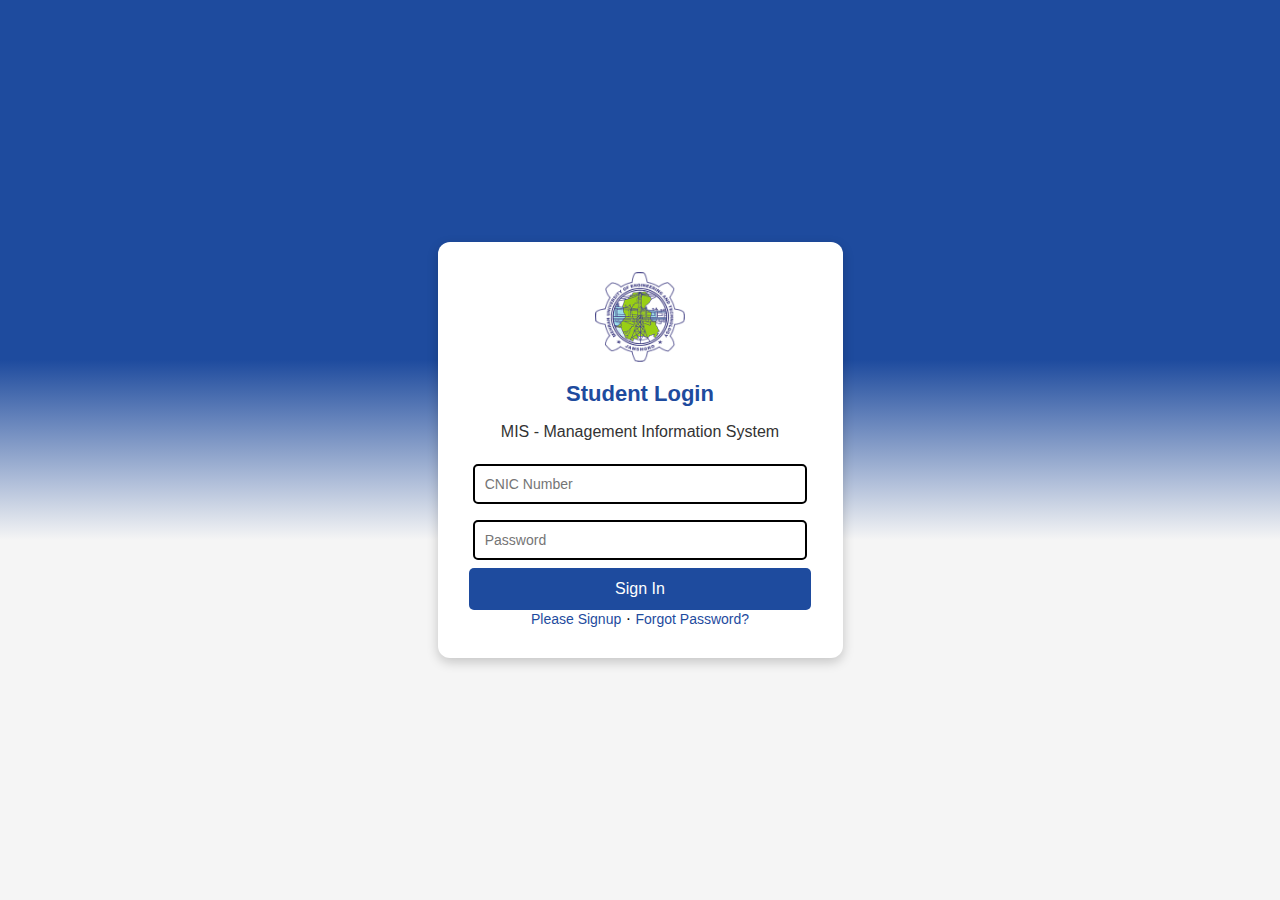
<file: index.html>
<!-- index.html -->
<!DOCTYPE html>
<html lang="en">
<head>
    <meta charset="UTF-8">
    <meta name="viewport" content="width=device-width, initial-scale=1.0">
    <title>Student Login - MIS Portal</title>
    <link rel="shortcut icon" href="icon.png" type="image/x-icon">
    <link rel="stylesheet" href="style.css">
    <script defer src="script.js"></script>
</head>
<body>
    <div class="login-container">
        <div class="login-box">
            <img src="muet logo.png" alt="MUET Logo" class="logo">
            <h2>Student Login</h2>
            <p>MIS - Management Information System</p>
            <input type="text" id="cnic" placeholder="CNIC Number">
            <input type="password" id="password" placeholder="Password">
            <button onclick="login()">Sign In</button>
            <div class="links">
                <a href="#">Please Signup</a> · <a href="#">Forgot Password?</a>
            </div>
        </div>
    </div>
</body>
</html>
</file>
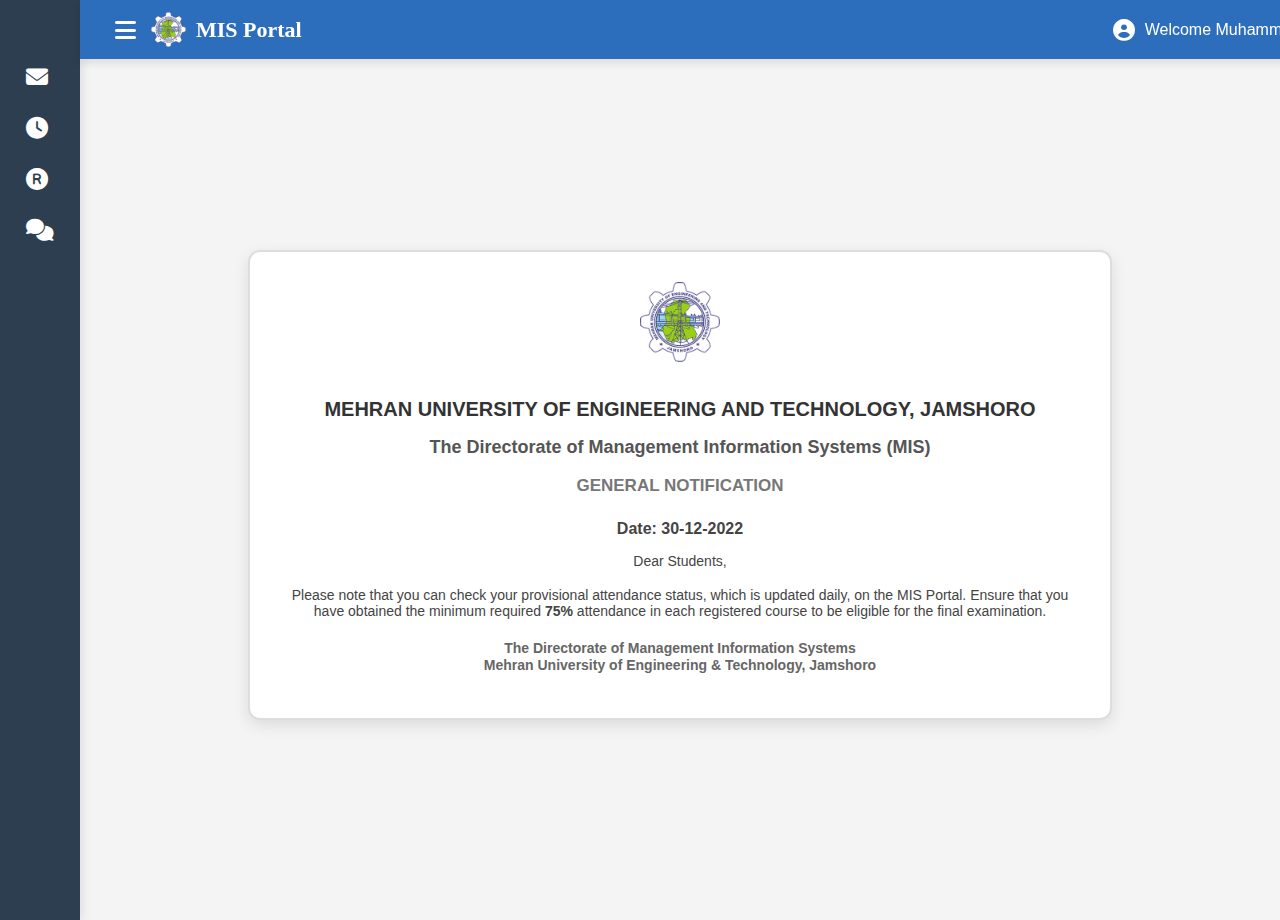
<file: home.html>
<!DOCTYPE html>
<html lang="en">
<head>
    <meta charset="UTF-8">
    <meta name="viewport" content="width=device-width, initial-scale=1.0">
    <title>MIS Portal - Home</title>
    <link rel="shortcut icon" href="icon.png" type="image/x-icon">
    <link rel="stylesheet" href="home.css">
    <link rel="stylesheet" href="https://cdnjs.cloudflare.com/ajax/libs/font-awesome/6.4.2/css/all.min.css">
</head>
<body>

    <!-- Sidebar -->
    <div class="sidebar">
        <div class="logo">
            
        </div>
        <ul class="menu">
            <li><i class="fa fa-envelope"></i></li>
            <li><i class="fa fa-clock"></i></li>
            <li><i class="fa fa-registered"></i></li>
            <li><i class="fa fa-comments"></i></li>
        </ul>
    </div>

    <!-- Main Content -->
    <div class="main-content">

        <!-- Header -->
        <div class="header">
            <div class="h-tab">
            <div class="menu-icon">
                <i class="fa fa-bars"></i>
                <div class="portal-title">
                    <img src="muet logo.png" alt="MIS Portal Logo">
                    <span>MIS Portal</span>
                </div>
            </div>
            </div>
            <div class="user-info">
                <i class="fa fa-user-circle"></i>
                <span>Welcome Muhammad</span>
            </div>
        </div>

        <!-- Notification Content -->
        <div class="content">
            <div class="notification-card">
                <img src="muet logo.png" class="notification-logo" alt="MUET Logo">
                <h2>MEHRAN UNIVERSITY OF ENGINEERING AND TECHNOLOGY, JAMSHORO</h2>
                <h3>The Directorate of Management Information Systems (MIS)</h3>
                <h4>GENERAL NOTIFICATION</h4>
                <p class="date">Date: 30-12-2022</p>
                <p>
                    Dear Students,<br><br>
                    Please note that you can check your provisional attendance status, which is updated daily, 
                    on the MIS Portal. Ensure that you have obtained the minimum required <strong>75%</strong> 
                    attendance in each registered course to be eligible for the final examination.
                </p>
                <p class="footer">
                    The Directorate of Management Information Systems<br>
                    Mehran University of Engineering & Technology, Jamshoro
                </p>
            </div>
        </div>

    </div>

</body>
</html>
</file>
<file: style.css>
/* General Styling */
body {
    font-family: Arial, sans-serif;
    margin: 0;
    padding: 0;
    background: linear-gradient(to bottom, #1E4B9E 40%, #F5F5F5 60%);
    display: flex;
    justify-content: center;
    align-items: center;
    height: 100vh;
}

/* Login Container */
.login-container {
    display: flex;
    justify-content: center;
    align-items: center;
    width: 100%;
}

/* Login Box */
.login-box {
    background: white;
    padding: 30px;
    border-radius: 12px;
    text-align: center;
    box-shadow: 0 4px 12px rgba(0, 0, 0, 0.2);
   width: 345px;
}

/* Logo */
.logo {
    width: 90px; 
    margin: 0 auto 15px auto;
    display: block;
}

/* Headings */
h2 {
    font-size: 22px;
    font-weight: bold;
    color: #1E4B9E;
    margin-bottom: 10px;
}

/* Subheading */
p {
    font-size: 16px;
    color: #333;
    margin-bottom: 15px;
}

/* Input Fields */
input {
    width: 90%;
    padding: 10px;
    margin: 8px 0;
    border: 2px solid black;
    border-radius: 5px;
    font-size: 14px;
    
}
/* Sign In Button */
button {
    width: 99%;
    background: #1E4B9E;
    color: white;
    padding: 12px;
    border: none;
    border-radius: 5px;
    cursor: pointer;
    font-size: 16px;
    transition: background 0.3s;
}

button:hover {
    background: #163E80;
}

/* Links */
a {
    text-decoration: none;
    color: #1E4B9E;
    font-size: 14px;
}

a:hover {
    text-decoration: underline;
}

/* Signup & Forgot Password Section */
.signup-forgot {
    margin-top: 12px;
    display: flex;
    justify-content: space-between;
}
</file>
<file: home.css>
/* Global Styles */
body {
    font-family: Arial, sans-serif;
    margin: 0;
    padding: 0;
    background-color: #f4f4f4;
    display: flex;
    overflow: hidden; /* Removes scrollbars */
}

/* Sidebar */
.sidebar {
    width: 80px;
    background-color: #2c3e50;
    color: white;
    height: 100vh;
    display: flex;
    flex-direction: column;
    align-items: center;
    padding-top: 20px;
    box-shadow: 2px 0 10px rgba(0, 0, 0, 0.1);
}

.sidebar .menu {
    list-style: none;
    padding: 0;
    margin-top: 20px;
}

.sidebar .menu li {
    margin: 25px 0;
    font-size: 22px;
    cursor: pointer;
    transition: color 0.3s ease;
}

.sidebar .menu li:hover {
    color: #1abc9c;
}

/* Main Content */
.main-content {
    flex: 1;
    display: flex;
    flex-direction: column;
    height: 100vh;
    overflow: hidden; /* Prevents unnecessary scroll */
}

/* Header */
.header {
    background-color: #2c6dbc;
    padding: 12px 20px;
    color: white;
    display: flex;
    justify-content: space-between;
    align-items: center;
    box-shadow: 0px 4px 8px rgba(0, 0, 0, 0.1);
    position: fixed;
    width: calc(100% - 80px);
    z-index: 1000;
    top: 0;
}

/* Header Tab */
.h-tab {
    display: flex;
    align-items: center;
    margin-left: 15px;
}

/* Menu Icon */
.menu-icon {
    display: flex;
    align-items: center;
}

.menu-icon i {
    font-size: 24px;
    cursor: pointer;
    margin-right: 15px;
}

/* Portal Title */
.portal-title {
    display: flex;
    align-items: center;
    font-size: 22px;
    font-weight: bold;
}

.portal-title img {
    width: 35px;
    margin-right: 10px;
}
 .portal-title span{
font-family:Cambria, Cochin, Georgia, Times, 'Times New Roman', serif;
}

/* User Info */
.user-info {
    display: flex;
    align-items: center;
    font-size: 16px;
}

.user-info i {
    margin-right: 10px;
    font-size: 22px;
}

/* Content Section */
.content {
    display: flex;
    justify-content: center;
    align-items: center;
    flex-grow: 1;
    padding-top: 70px; /* Prevent content from hiding under header */
}

/* Notification Card */
.notification-card {
    background: white;
    padding: 30px;
    width: 85%;
    max-width: 800px;
    border-radius: 12px;
    box-shadow: 0px 5px 15px rgba(0, 0, 0, 0.1);
    text-align: center;
    border: 2px solid #ddd;
}

/* Notification Logo */
.notification-logo {
    width: 80px;
    margin-bottom: 15px;
}

/* Typography */
h2, h3, h4 {
    font-weight: bold;
}

h2 {
    font-size: 20px;
    text-transform: uppercase;
    color: #333;
}

h3 {
    font-size: 18px;
    margin-top: 10px;
    color: #555;
}

h4 {
    font-size: 17px;
    margin-top: 10px;
    color: #777;
}

/* Date */
.date {
    font-size: 16px;
    font-weight: bold;
    margin: 15px 0;
    color: #444;
}

/* Paragraph */
p {
    font-size: 14px;
    line-height: 1.2;
    color: #444;
}

/* Footer */
.footer {
    margin-top: 20px;
    font-size: 14px;
    font-weight: bold;
    color: #666;
}

/* Remove Scrollbar */
::-webkit-scrollbar {
    display: none;
}
</file>
